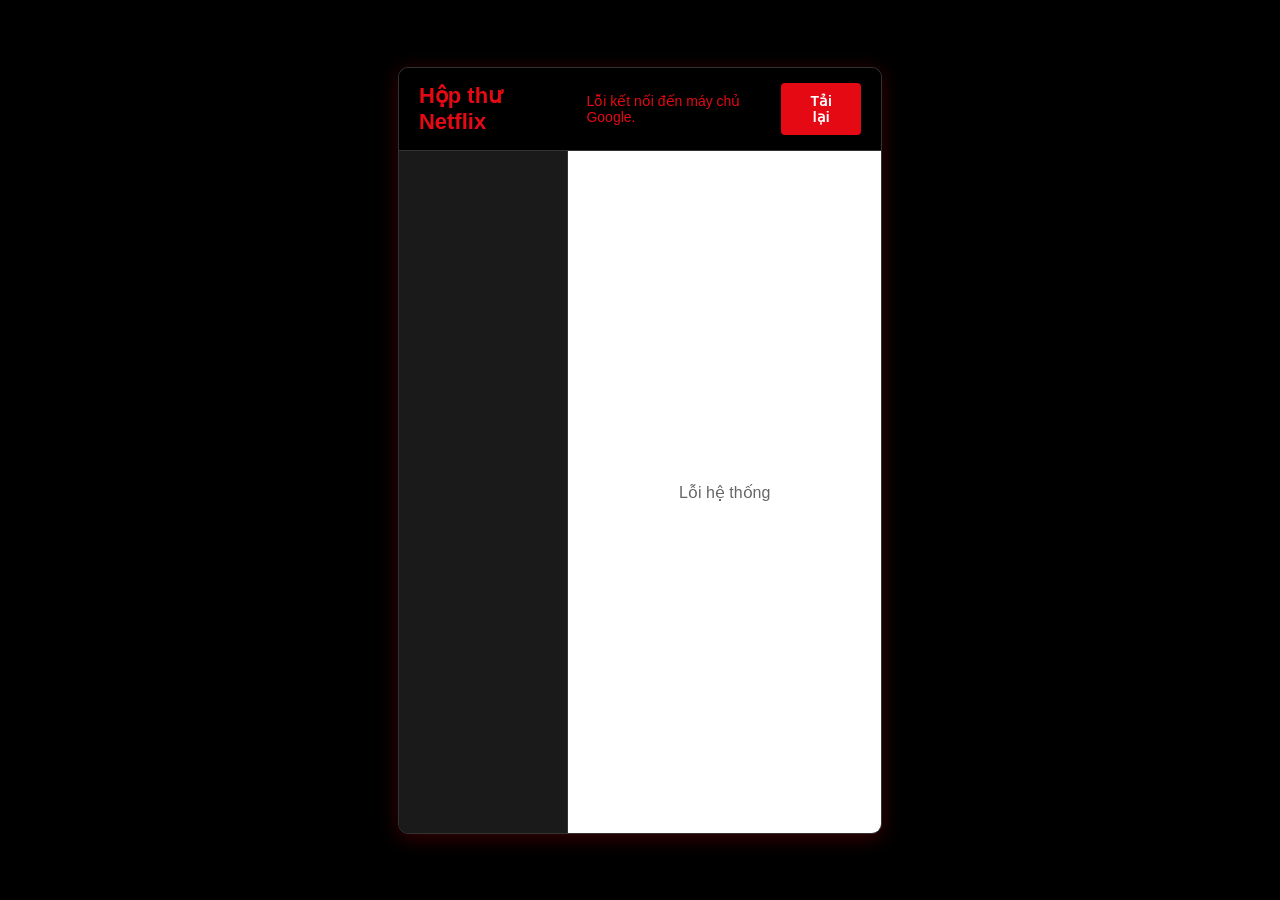
<file: netflixcode.html>
<!DOCTYPE html>
<html lang="vi">
<head>
    <meta charset="UTF-8">
    <meta name="viewport" content="width=device-width, initial-scale=1.0">
    <title>Hộp thư Netflix của tôi</title>
    <style>
        body, html {
            margin: 0; padding: 0; background-color: #000; font-family: Arial, sans-serif; color: #fff; height: 100vh; display: flex; justify-content: center; align-items: center;
        }
        .app-container {
            background-color: #141414; border-radius: 10px; width: 95%; max-width: 1100px; height: 85vh; border: 1px solid #333; display: flex; flex-direction: column; overflow: hidden; box-shadow: 0 4px 20px rgba(229, 9, 20, 0.25);
        }
        .header {
            display: flex; justify-content: space-between; align-items: center; padding: 15px 20px; border-bottom: 1px solid #333; background: #000;
        }
        .header h2 { margin: 0; color: #E50914; font-size: 22px; }
        #btn-refresh { background: #E50914; color: white; border: none; padding: 10px 20px; cursor: pointer; border-radius: 4px; font-weight: bold; font-size: 14px;}
        #btn-refresh:hover { background: #f40612; }
        #btn-refresh:disabled { background: #555; cursor: not-allowed; }
        #status-msg { font-size: 14px; color: #aaa; margin-left: 20px; flex-grow: 1; }
        
        /* Chia bố cục 2 cột */
        .main-content { display: flex; flex-grow: 1; overflow: hidden; }
        
        /* Cột trái: Danh sách */
        .email-list { width: 35%; border-right: 1px solid #333; overflow-y: auto; background: #1a1a1a; }
        .email-item { padding: 15px; border-bottom: 1px solid #333; cursor: pointer; transition: background 0.2s; }
        .email-item:hover { background: #2a2a2a; }
        .email-item.active { background: #333; border-left: 4px solid #E50914; }
        .email-subject { font-weight: bold; font-size: 14px; margin-bottom: 6px; color: #fff; line-height: 1.4; }
        .email-date { font-size: 12px; color: #aaa; }
        
        /* Cột phải: Nội dung */
        .email-view { width: 65%; background: #fff; position: relative; }
        #email-frame { width: 100%; height: 100%; border: none; display: none; background: #fff;}
        .empty-state { position: absolute; top: 50%; left: 50%; transform: translate(-50%, -50%); color: #666; text-align: center; font-size: 16px;}
        
        /* Responsive cho điện thoại */
        @media (max-width: 768px) {
            .main-content { flex-direction: column; }
            .email-list { width: 100%; height: 40%; border-right: none; border-bottom: 1px solid #333; }
            .email-view { width: 100%; height: 60%; }
        }
    </style>
</head>
<body>
    <div class="app-container">
        <div class="header">
            <h2>Hộp thư Netflix</h2>
            <span id="status-msg">Đang kết nối...</span>
            <button onclick="fetchEmails()" id="btn-refresh">Tải lại</button>
        </div>
        
        <div class="main-content">
            <!-- CỘT TRÁI -->
            <div class="email-list" id="email-list">
                <!-- Danh sách email được tạo bằng JS -->
            </div>
            
            <!-- CỘT PHẢI -->
            <div class="email-view">
                <div id="empty-state" class="empty-state">Vui lòng chọn một email bên trái để xem nội dung</div>
                <iframe id="email-frame" sandbox="allow-scripts allow-popups allow-same-origin allow-forms" title="Nội dung Email"></iframe>
            </div>
        </div>
    </div>

    <script>
        // URL của bạn giữ nguyên
        const SCRIPT_URL = 'https://script.google.com/macros/s/AKfycbxByZk9hz09xiUQsUk8BnYzJ7Go0GLHU3l08CBA8hi3rah4UZPBui8jW4SkT-W2ybmWUA/exec'; 
        let emailsData = [];

        function fetchEmails() {
            const listEl = document.getElementById('email-list');
            const statusEl = document.getElementById('status-msg');
            const frameEl = document.getElementById('email-frame');
            const emptyState = document.getElementById('empty-state');
            const btnEl = document.getElementById('btn-refresh');
            
            statusEl.textContent = 'Đang đồng bộ danh sách email...';
            statusEl.style.color = '#aaa';
            btnEl.disabled = true;
            listEl.innerHTML = '';
            frameEl.style.display = 'none';
            emptyState.style.display = 'block';
            emptyState.textContent = 'Đang tải dữ liệu...';

            fetch(SCRIPT_URL)
                .then(res => res.json())
                .then(data => {
                    if (data.hasEmails && data.emails.length > 0) {
                        emailsData = data.emails;
                        renderEmailList(emailsData);
                        statusEl.textContent = `Đã tải ${emailsData.length} email mới nhất.`;
                        statusEl.style.color = '#4caf50'; // Xanh lá
                        
                        // Tự động mở email đầu tiên ngay khi tải xong
                        selectEmail(0);
                    } else {
                        listEl.innerHTML = '<div style="padding:20px; color:#aaa; text-align:center;">Hộp thư trống.<br><br>Không có email Netflix nào trong 24h qua.</div>';
                        statusEl.textContent = 'Không có thư mới.';
                        statusEl.style.color = '#ff9800'; // Cam
                        emptyState.textContent = 'Không có email nào để hiển thị';
                    }
                })
                .catch(err => {
                    statusEl.textContent = 'Lỗi kết nối đến máy chủ Google.';
                    statusEl.style.color = '#E50914'; // Đỏ
                    emptyState.textContent = 'Lỗi hệ thống';
                    console.error(err);
                })
                .finally(() => {
                    btnEl.disabled = false;
                });
        }

        function renderEmailList(emails) {
            const listEl = document.getElementById('email-list');
            listEl.innerHTML = '';
            
            emails.forEach((email, index) => {
                const div = document.createElement('div');
                div.className = 'email-item';
                div.id = 'email-item-' + index;
                div.onclick = () => selectEmail(index); // Bấm vào sẽ gọi hàm mở thư
                
                div.innerHTML = `
                    <div class="email-subject">${email.subject || 'Không có tiêu đề'}</div>
                    <div class="email-date">${email.date}</div>
                `;
                listEl.appendChild(div);
            });
        }

       function selectEmail(index) {
            // Xóa viền đỏ ở thư cũ
            document.querySelectorAll('.email-item').forEach(el => el.classList.remove('active'));
            // Thêm viền đỏ vào thư vừa bấm
            document.getElementById('email-item-' + index).classList.add('active');
            
            const frameEl = document.getElementById('email-frame');
            const emptyState = document.getElementById('empty-state');
            
            emptyState.style.display = 'none';
            frameEl.style.display = 'block';
            
            // ÉP CÁC NÚT BẤM MỞ SANG TAB MỚI
            let rawHtml = emailsData[index].html;
            
            // Chèn thẻ <base target="_blank"> vào đầu email để trình duyệt biết phải mở link ở tab mới
            if (rawHtml.includes('<head>')) {
                rawHtml = rawHtml.replace('<head>', '<head><base target="_blank">');
            } else {
                rawHtml = '<base target="_blank">' + rawHtml;
            }
            
            // Bơm HTML đã chỉnh sửa vào khung bên phải
            frameEl.srcdoc = rawHtml;
        }

        // Tự động chạy khi vừa mở web
        window.onload = fetchEmails;
    </script>
</body>
</html>
</file>
